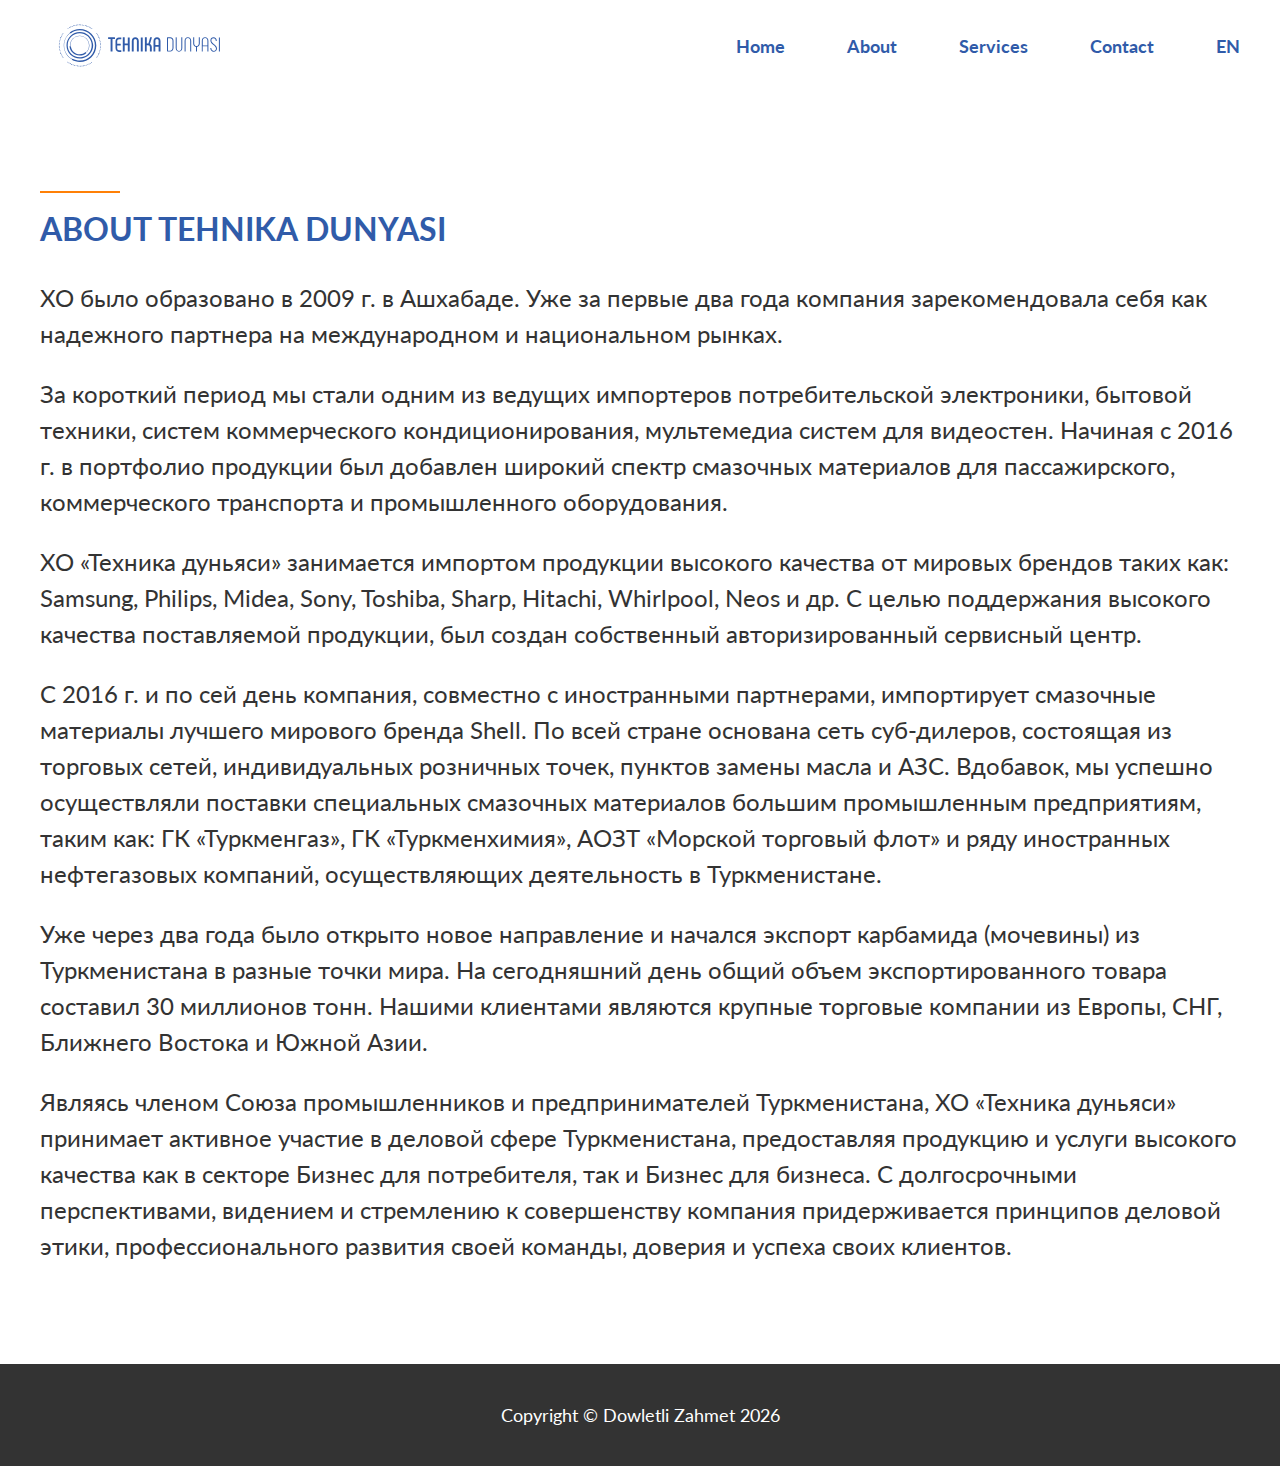
<file: pages/about.html>
<!DOCTYPE html>
<html lang="en">
  <head>
    <meta charset="UTF-8" />
    <meta http-equiv="X-UA-Compatible" content="IE=edge" />
    <meta name="viewport" content="width=device-width, initial-scale=1.0" />
    <link rel="stylesheet" href="../assets/styles/style.css" />
    <title>Tehnika Dunyasi</title>
  </head>
  <body>
    <section class="burger-wrapper">
      <div class="burger-outer">
        <div class="burger-close">
          <img src="../assets/icons/close.svg" alt="" />
        </div>
      </div>
      <div class="burger-inner">
        <div class="burger-top">
          <div class="burger-logo-wrapper">
            <div class="burger-logo">
              <img src="../assets/icons/logo-white.svg" alt="" />
            </div>
          </div>
          <ul class="burger-links">
            <li><a href="#">О нас</a></li>
            <li><a href="#">Продукция и Услуги</a></li>
            <li><a href="#">Контакты</a></li>
          </ul>
        </div>
        <div class="burger-language">
          <div class="burger-dropdown">
            <button type="button">RU</button>
            <button type="button">TM</button>
          </div>
          <span>EN</span>
        </div>
      </div>
    </section>
    <nav class="nav">
      <div class="container">
        <div class="nav-inner">
          <div class="nav-left">
            <a href="#" class="nav-logo">
              <img src="../assets/icons/logo.svg" alt="" />
            </a>
          </div>
          <div class="nav-right">
            <ul class="nav-links">
              <li><a href="#">Home</a></li>
              <li><a href="#">About</a></li>
              <li><a href="#">Services</a></li>
              <li><a href="#">Contact</a></li>
              <li class="nav-dropdown-wrapper">
                <span>EN</span>
                <div class="nav-dropdown">
                  <a href="#">RU</a>
                  <a href="#">TM</a>
                </div>
              </li>
            </ul>
          </div>
          <div class="nav-burger">
            <div class="burger-line burger-line-1"></div>
            <div class="burger-line burger-line-2"></div>
            <div class="burger-line burger-line-3"></div>
          </div>
        </div>
      </div>
    </nav>
    <main class="main">
      <div class="container">
        <div class="main-inner">
          <div class="about-title section-title">
            <span></span>
            <h4>ABOUT Tehnika dunyasi</h4>
          </div>
          <div class="about-content">
            <p>
              ХО было образовано в 2009 г. в Ашхабаде. Уже за первые два года
              компания зарекомендовала себя как надежного партнера на
              международном и национальном рынках.
            </p>
            <p>
              За короткий период мы стали одним из ведущих импортеров
              потребительской электроники, бытовой техники, систем коммерческого
              кондиционирования, мультемедиа систем для видеостен. Начиная с
              2016 г. в портфолио продукции был добавлен широкий спектр
              смазочных материалов для пассажирского, коммерческого транспорта и
              промышленного оборудования.
            </p>
            <p>
              ХО «Техника дуньяси» занимается импортом продукции высокого
              качества от мировых брендов таких как: Samsung, Philips, Midea,
              Sony, Toshiba, Sharp, Hitachi, Whirlpool, Neos и др. С целью
              поддержания высокого качества поставляемой продукции, был создан
              собственный авторизированный сервисный центр.
            </p>
            <p>
              С 2016 г. и по сей день компания, совместно с иностранными
              партнерами, импортирует смазочные материалы лучшего мирового
              бренда Shell. По всей стране основана сеть суб-дилеров, состоящая
              из торговых сетей, индивидуальных розничных точек, пунктов замены
              масла и АЗС. Вдобавок, мы успешно осуществляли поставки
              специальных смазочных материалов большим промышленным
              предприятиям, таким как: ГК «Туркменгаз», ГК «Туркменхимия», АОЗТ
              «Морской торговый флот» и ряду иностранных нефтегазовых компаний,
              осуществляющих деятельность в Туркменистане.
            </p>
            <p>
              Уже через два года было открыто новое направление и начался
              экспорт карбамида (мочевины) из Туркменистана в разные точки мира.
              На сегодняшний день общий объем экспортированного товара составил
              30 миллионов тонн. Нашими клиентами являются крупные торговые
              компании из Европы, СНГ, Ближнего Востока и Южной Азии.
            </p>
            <p>
              Являясь членом Союза промышленников и предпринимателей
              Туркменистана, ХО «Техника дуньяси» принимает активное участие в
              деловой сфере Туркменистана, предоставляя продукцию и услуги
              высокого качества как в секторе Бизнес для потребителя, так и
              Бизнес для бизнеса. С долгосрочными перспективами, видением и
              стремлению к совершенству компания придерживается принципов
              деловой этики, профессионального развития своей команды, доверия и
              успеха своих клиентов.
            </p>
          </div>
        </div>
      </div>
    </main>
    <footer class="footer">
      <div class="container">
        <div class="footer-inner">
          <p>Copyright © Dowletli Zahmet <span id="year"></span></p>
        </div>
      </div>
    </footer>
    <script src="../assets/scripts/core/about.js"></script>
  </body>
</html>
</file>
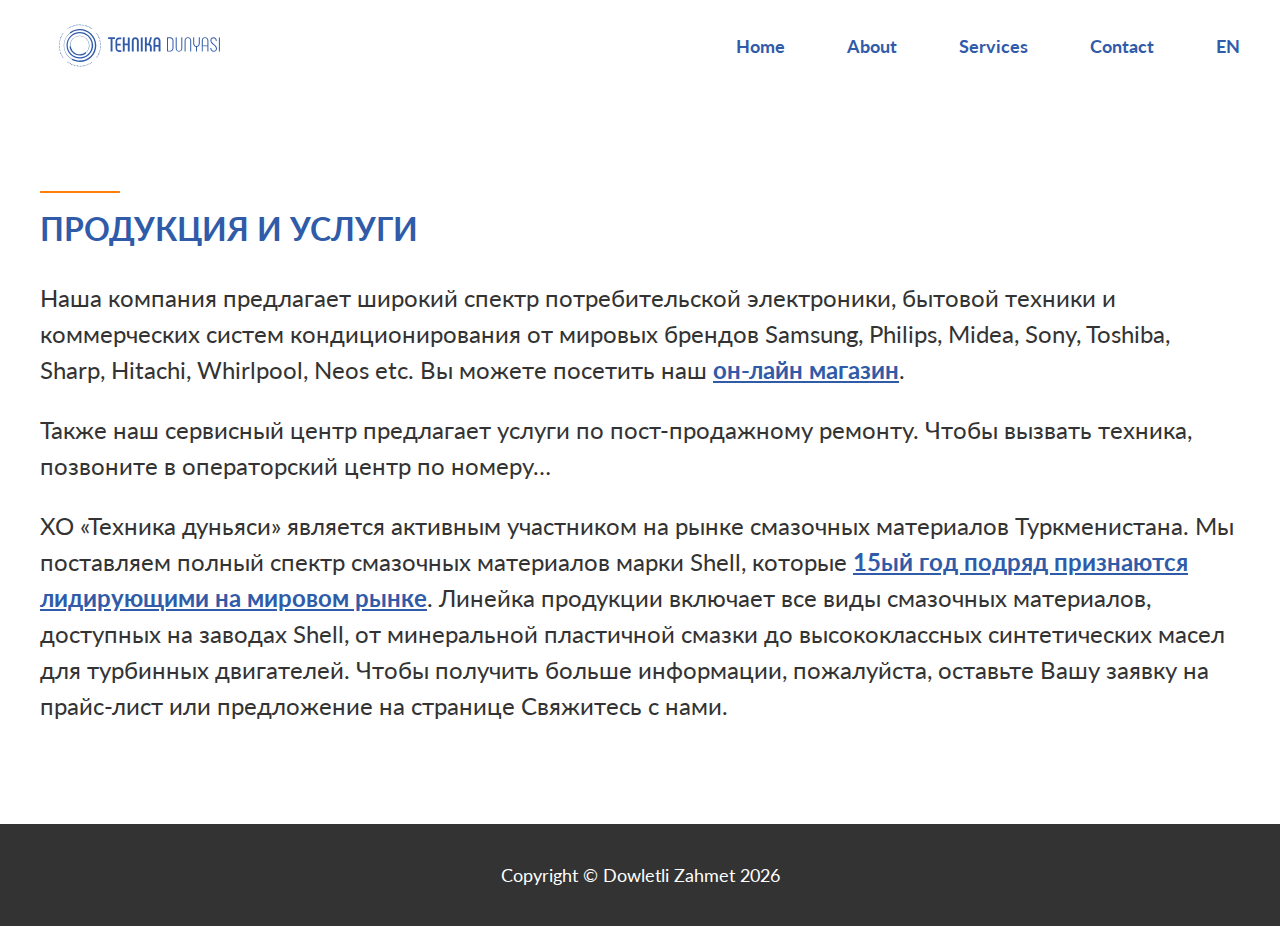
<file: pages/products.html>
<!DOCTYPE html>
<html lang="en">
  <head>
    <meta charset="UTF-8" />
    <meta http-equiv="X-UA-Compatible" content="IE=edge" />
    <meta name="viewport" content="width=device-width, initial-scale=1.0" />
    <link rel="stylesheet" href="../assets/styles/style.css" />
    <title>Tehnika Dunyasi</title>
  </head>
  <body>
    <section class="burger-wrapper">
      <div class="burger-outer">
        <div class="burger-close">
          <img src="../assets/icons/close.svg" alt="" />
        </div>
      </div>
      <div class="burger-inner">
        <div class="burger-top">
          <div class="burger-logo-wrapper">
            <div class="burger-logo">
              <img src="../assets/icons/logo-white.svg" alt="" />
            </div>
          </div>
          <ul class="burger-links">
            <li><a href="#">О нас</a></li>
            <li><a href="#">Продукция и Услуги</a></li>
            <li><a href="#">Контакты</a></li>
          </ul>
        </div>
        <div class="burger-language">
          <div class="burger-dropdown">
            <button type="button">RU</button>
            <button type="button">TM</button>
          </div>
          <span>EN</span>
        </div>
      </div>
    </section>
    <nav class="nav">
      <div class="container">
        <div class="nav-inner">
          <div class="nav-left">
            <a href="#" class="nav-logo">
              <img src="../assets/icons/logo.svg" alt="" />
            </a>
          </div>
          <div class="nav-right">
            <ul class="nav-links">
              <li><a href="#">Home</a></li>
              <li><a href="#">About</a></li>
              <li><a href="#">Services</a></li>
              <li><a href="#">Contact</a></li>
              <li class="nav-dropdown-wrapper">
                <span>EN</span>
                <div class="nav-dropdown">
                  <a href="#">RU</a>
                  <a href="#">TM</a>
                </div>
              </li>
            </ul>
          </div>
          <div class="nav-burger">
            <div class="burger-line burger-line-1"></div>
            <div class="burger-line burger-line-2"></div>
            <div class="burger-line burger-line-3"></div>
          </div>
        </div>
      </div>
    </nav>
    <main class="main">
      <div class="container">
        <div class="main-inner">
          <div class="about-title section-title">
            <span></span>
            <h4>Продукция и Услуги</h4>
          </div>
          <div class="about-content">
            <p>
              Наша компания предлагает широкий спектр потребительской
              электроники, бытовой техники и коммерческих систем
              кондиционирования от мировых брендов Samsung, Philips, Midea,
              Sony, Toshiba, Sharp, Hitachi, Whirlpool, Neos etc. Вы можете
              посетить наш
              <a href="https://elektronika.tm/" target="_blank"
                >он-лайн магазин</a
              >.
            </p>
            <p>
              Также наш сервисный центр предлагает услуги по пост-продажному
              ремонту. Чтобы вызвать техника, позвоните в операторский центр по
              номеру…
            </p>
            <p>
              ХО «Техника дуньяси» является активным участником на рынке
              смазочных материалов Туркменистана. Мы поставляем полный спектр
              смазочных материалов марки Shell, которые
              <a
                href="https://www.shell.com/business-customers/lubricants-for-business/news-and-media-releases/2021/shell-leads-global-lubricants-market-for-15th-year.html"
                target="_blank"
                >15ый год подряд признаются лидирующими на мировом рынке</a
              >. Линейка продукции включает все виды смазочных материалов,
              доступных на заводах Shell, от минеральной пластичной смазки до
              высококлассных синтетических масел для турбинных двигателей. Чтобы
              получить больше информации, пожалуйста, оставьте Вашу заявку на
              прайс-лист или предложение на странице Свяжитесь с нами.
            </p>
          </div>
        </div>
      </div>
    </main>
    <footer class="footer">
      <div class="container">
        <div class="footer-inner">
          <p>Copyright © Dowletli Zahmet <span id="year"></span></p>
        </div>
      </div>
    </footer>

    <script src="../assets/scripts/core/products.js"></script>
  </body>
</html>
</file>
<file: assets/styles/style.css>
@import url("https://fonts.googleapis.com/css2?family=Lato&display=swap");
* {
  padding: 0;
  margin: 0;
  box-sizing: border-box;
  font-family: "Lato", sans-serif;
}

html {
  font-size: 62.5%;
  min-height: 100%;
  display: flex;
  flex-direction: column;
}

body {
  flex-grow: 1;
}

input,
button {
  background: none;
  outline: none;
  border: none;
}

ul {
  list-style-type: none;
}

a {
  color: #000;
  text-decoration: none;
}

.container {
  width: 100%;
  height: 100%;
  max-width: 128rem;
  padding: 0 4rem;
  margin: 0 auto;
}

.section-title {
  display: flex;
  flex-direction: column;
  gap: 1.6rem;
}
.section-title h4 {
  text-transform: uppercase;
  color: #305ba9;
  font-size: 3.2rem;
}
@media screen and (max-width: 600px) {
  .section-title h4 {
    font-size: 2.4rem;
  }
}
.section-title span {
  display: block;
  max-width: 8rem;
  width: 100%;
  border-top: 0.2rem solid #ff8007;
}

.btn {
  display: flex;
  flex-direction: row;
  align-items: center;
  justify-content: center;
  text-align: center;
  padding: 1.6rem 3.2rem;
  background: #ff8007;
  text-transform: uppercase;
  font-size: 1.6rem;
  color: #ffffff;
}

.main {
  min-height: 79.4vh;
}

body {
  overflow-x: hidden;
}

@media screen and (max-width: 1000px) {
  .container {
    max-width: 123.2rem;
    padding: 0 1.6rem;
  }
}
.nav-inner {
  padding: 2.4rem 0;
  display: flex;
  flex-direction: row;
  justify-content: space-between;
  gap: 2.4rem;
}

.nav-right,
.nav-left {
  display: grid;
  grid-template-columns: 1fr;
  align-items: center;
}

.nav-links {
  display: flex;
  flex-direction: row;
  justify-content: space-between;
  gap: 6.2rem;
}
.nav-links a,
.nav-links span {
  padding: 1rem 0;
  width: 100%;
  height: 100%;
  font-size: 1.8rem;
  font-weight: bold;
  color: #305ba9;
  cursor: pointer;
}

.nav-logo {
  max-width: 19.6rem;
  max-height: 4.3rem;
  width: 100%;
  height: 100%;
}
.nav-logo img {
  width: 100%;
  height: 100%;
  -o-object-fit: contain;
     object-fit: contain;
}

.nav-dropdown-wrapper {
  position: relative;
}

.nav-dropdown {
  position: absolute;
  top: 4rem;
  left: 50%;
  transform: translateX(-50%);
  width: -webkit-fit-content;
  width: -moz-fit-content;
  width: fit-content;
  opacity: 0;
  max-height: 0;
  overflow: hidden;
  z-index: 4;
  box-shadow: 0.1rem 0.1rem 0.3rem rgba(0, 0, 0, 0.2), -0.1rem -0.1rem 0.3rem rgba(0, 0, 0, 0.2);
  transition: 0.3s all ease;
  display: flex;
  flex-direction: column;
  background: #ffffff;
}
.nav-dropdown a {
  padding: 1.2rem;
  background: #ffffff;
  transition: 0.3s all ease;
}
.nav-dropdown a:hover {
  background: #d0d0d0;
  transition: 0.3s all ease;
}
.nav-dropdown.active {
  opacity: 1;
  max-height: 10rem;
  transition: 0.3s all ease;
}

.nav-burger {
  cursor: pointer;
  position: relative;
  display: none;
  align-items: center;
  justify-content: center;
  width: 3.2rem;
  height: 3.2rem;
}
.nav-burger.active .burger-line-2 {
  opacity: 0;
  transition: 0.3s all ease;
}
.nav-burger.active .burger-line {
  top: 50%;
}
.nav-burger.active .burger-line-1 {
  transform: rotate(45deg);
}
.nav-burger.active .burger-line-3 {
  transform: rotate(-45deg);
}

.burger-line {
  opacity: 1;
  width: 100%;
  height: 0.3rem;
  border-radius: 2rem;
  background: #305ba9;
  transform-origin: center;
  transition: 0.3s all ease;
}

.burger-line-1,
.burger-line-3 {
  content: "";
  position: absolute;
  left: 0;
  display: block;
  width: 100%;
  height: 0.3rem;
  background: #305ba9;
  border-radius: 2rem;
  transition: 0.3s all ease;
  transform: rotate(0deg);
}

.burger-line-1 {
  top: 0.4rem;
}

.burger-line-3 {
  top: calc(100% - 0.5rem);
}

.burger-wrapper {
  display: flex;
  flex-direction: row;
  z-index: 1000;
  position: fixed;
  top: 0;
  right: -120%;
  width: 100vw;
  height: 100vh;
  transition: 0.3s all ease;
}
.burger-wrapper.active {
  transition: 0.3s all ease;
  right: 0;
}
.burger-wrapper.active .burger-outer {
  width: 22%;
  transition: 0.3s all ease;
}

.burger-inner {
  display: flex;
  flex-direction: column;
  align-items: center;
  justify-content: space-between;
  padding: 7rem 3rem;
  min-height: 100vh;
  width: 78%;
  background: #305ba9;
}

.burger-outer {
  background: rgba(0, 0, 0, 0.5);
  position: relative;
  width: 0;
  min-height: 100vh;
  transition: 0.3s all ease;
}

.burger-close {
  position: absolute;
  left: 50%;
  top: 1rem;
  transform: translateX(-50%);
}

.burger-logo-wrapper {
  display: flex;
  flex-direction: row;
  align-items: center;
  justify-content: center;
  width: 100%;
}

.burger-logo {
  max-width: 16.1rem;
  max-height: 4.2rem;
  width: 100%;
  height: 100%;
}
.burger-logo img {
  width: 100%;
  height: 100%;
  -o-object-fit: contain;
     object-fit: contain;
}

.burger-top {
  display: flex;
  flex-direction: column;
  gap: 5.4rem;
}

.burger-links {
  display: flex;
  flex-direction: column;
  gap: 3.4rem;
}
.burger-links a {
  padding: 1rem 0;
  display: block;
  width: 100%;
  text-align: center;
  color: #ffffff;
  font-weight: bold;
  font-size: 2rem;
  letter-spacing: 0.1em;
}

.burger-dropdown {
  width: 100%;
  background: #244e9c;
  overflow: hidden;
  position: absolute;
  max-height: 0;
  left: 0;
  bottom: 100%;
  transition: 0.3s all ease;
}
.burger-dropdown button {
  order: -1;
  padding: 1rem;
  color: #ffffff;
  font-weight: bold;
  font-size: 2.5rem;
}
.burger-dropdown button.active {
  order: 99999;
}
.burger-dropdown.active {
  max-height: 16.2rem;
  transition: 0.3s all ease;
}

.burger-language {
  background: #244e9c;
  position: relative;
  transition: 0.3s all ease;
}
.burger-language span {
  display: block;
  padding: 1rem;
  color: #ffffff;
  font-weight: bold;
  font-size: 2.5rem;
}

@media screen and (max-width: 1000px) {
  .nav-links {
    display: none;
  }
  .nav-burger {
    display: flex;
    flex-direction: row;
  }
}
.hero {
  max-width: unset;
  max-height: unset;
  width: 100%;
  height: 100%;
}
.hero img {
  width: 100%;
  height: 100%;
  -o-object-fit: cover;
     object-fit: cover;
}

@media screen and (max-width: 1000px) {
  .hero {
    min-height: 42.8rem;
    overflow: hidden;
  }
  .hero img {
    min-height: 42.8rem;
  }
}
.about-inner {
  gap: 3.2rem;
  padding: 16rem 0 10rem;
  display: grid;
  grid-template-columns: 1fr 1fr;
}

.about-left {
  display: flex;
  flex-direction: column;
  gap: 2.4rem;
}

.about-btn {
  max-width: 14.4rem;
  cursor: pointer;
  margin-top: 1.6rem;
}

.about-left h5 {
  margin-top: 0.8rem;
  font-size: 1.8rem;
  color: #333333;
  font-weight: normal;
  line-height: 2.9rem;
}
.about-left h6 {
  font-size: 1.8rem;
  color: #333333;
  font-weight: normal;
  line-height: 2.9rem;
}

.about-right {
  display: grid;
  grid-template-columns: 1fr;
  justify-content: flex-end;
}

.about-img {
  justify-self: flex-end;
  max-width: 40rem;
  max-height: 49.5rem;
  width: 100%;
  height: 100%;
  position: relative;
  z-index: 2;
}
.about-img img {
  width: 100%;
  height: 100%;
  -o-object-fit: cover;
     object-fit: cover;
}

.about-dots {
  z-index: -1;
  position: absolute;
  max-width: 30rem;
  max-height: 27.5rem;
  width: 100%;
  height: 100%;
}
.about-dots img {
  width: 100%;
  height: 100%;
  -o-object-fit: contain;
     object-fit: contain;
}

.about-dots-blue {
  top: -4.2rem;
  right: -4.2rem;
}

.about-dots-orange {
  bottom: -4.2rem;
  left: -4.2rem;
}

@media screen and (max-width: 1400px) {
  .about-right {
    justify-content: center;
  }
  .about-img {
    justify-self: center;
  }
}
@media screen and (max-width: 1000px) {
  .about-inner {
    grid-template-columns: 1fr;
    padding: 4.5rem 0 16rem 0;
  }
}
@media screen and (max-width: 600px) {
  .about-img {
    max-width: 22.6rem;
    max-height: 28rem;
    width: 100%;
    height: 100%;
  }
  .about-img img {
    width: 100%;
    height: 100%;
    -o-object-fit: cover;
       object-fit: cover;
  }
  .about-dots {
    max-width: 17.7rem;
    max-height: 16.3rem;
    width: 100%;
    height: 100%;
  }
  .about-dots img {
    width: 100%;
    height: 100%;
    -o-object-fit: contain;
       object-fit: contain;
  }
  .about-dots-orange {
    bottom: -4.2rem;
    left: -7.2rem;
  }
  .about-dots-blue {
    top: -4.2rem;
    right: -7.2rem;
  }
  .about-left h5,
.about-left h6 {
    font-size: 1.6rem;
  }
  .about-left .about-btn {
    max-width: unset;
  }
  .about-inner {
    padding-bottom: 8rem;
  }
  .about-right {
    padding: 5rem 0;
    overflow: hidden;
  }
}
@media screen and (max-width: 600px) {
  .hero {
    min-height: unset;
    height: 30.8rem;
  }
  .hero img,
.hero picture {
    min-height: unset;
    height: 30.8rem;
  }
}
.products-inner {
  display: flex;
  flex-direction: column;
  gap: 3.2rem;
  padding-bottom: 10rem;
}

.products-content {
  display: flex;
  flex-direction: column;
  gap: 2.4rem;
}

.products-item {
  max-width: unset;
  max-height: unset;
  width: 100%;
  height: 100%;
  position: relative;
  overflow: hidden;
  max-height: 21.4rem;
}
.products-item img {
  width: 100%;
  height: 100%;
  -o-object-fit: cover;
     object-fit: cover;
}
.products-item img {
  transform: scale(1);
  transition: 0.3s all ease;
}
.products-item h5 {
  line-height: 38px;
  position: absolute;
  top: 0;
  left: 0;
  width: 100%;
  height: 100%;
  display: flex;
  flex-direction: row;
  align-items: center;
  justify-content: center;
  background: rgba(0, 0, 0, 0.5);
  text-transform: uppercase;
  font-size: 3.2rem;
  color: #ffffff;
  opacity: 1;
  transition: 0.3s all ease;
}
.products-item:hover h5 {
  opacity: 0;
  transition: 0.3s all ease;
}
.products-item:hover img {
  transform: scale(1.1);
  transition: 0.3s all ease;
}

@media screen and (max-width: 1000px) {
  .products-container {
    margin: 0;
    padding: 0;
    max-width: unset;
    width: 100%;
  }
  .products-title {
    padding: 0 1.6rem;
  }
  .products-item {
    min-height: 21.4rem;
  }
  .products-item h5 {
    font-size: 1.8rem;
  }
  .products-item img {
    min-height: 21.4rem;
  }
}
@media screen and (max-width: 600px) {
  .products-inner {
    padding-bottom: 8rem;
  }
}
.projects-inner {
  display: flex;
  flex-direction: column;
  gap: 3.2rem;
  padding-bottom: 10rem;
}

.projects-img {
  max-width: unset;
  max-height: unset;
  width: 100%;
  height: 100%;
}
.projects-img img {
  width: 100%;
  height: 100%;
  -o-object-fit: contain;
     object-fit: contain;
}

.partners-inner {
  display: flex;
  flex-direction: column;
  gap: 3.2rem;
  padding-bottom: 10rem;
}

.partners-content {
  position: relative;
}

.swiper-slide {
  display: flex;
  flex-direction: row;
  width: 100%;
  height: 100%;
  justify-content: center;
}

.partner-item {
  width: 100%;
  height: 100%;
  display: flex;
  flex-direction: row;
  align-items: center;
  justify-content: center;
}
.partner-item img {
  max-width: 22rem;
  max-height: 13rem;
}

.partnerSwiper {
  position: relative;
}
.partnerSwiper .swiper-wrapper {
  align-items: center;
  min-height: 30rem;
}

.partner-btn {
  z-index: 3;
  position: absolute;
  width: 6rem;
  height: 6rem;
  padding: 1rem;
  top: 40%;
}
.partner-btn img {
  width: 4rem;
  height: 4rem;
}

.partner-next {
  cursor: pointer;
  right: -2rem;
}

.partner-prev {
  cursor: pointer;
  left: -2rem;
}

.swiper-pagination {
  bottom: -4rem !important;
  z-index: 3;
}

.swiper-pagination-bullet {
  width: 1.2rem;
  height: 1.2rem;
}
.swiper-pagination-bullet:not(:last-child) {
  margin-right: 2rem !important;
  margin-left: 0 !important;
}

.swiper-pagination-bullet-active {
  background: #305ba9;
}

@media screen and (max-width: 1000px) {
  .swiper-pagination {
    display: none;
  }
  .swiper-wrapper {
    min-height: unset;
  }
}
@media screen and (max-width: 600px) {
  .partners-inner {
    padding-bottom: 4rem;
  }
}
.map-form {
  padding-bottom: 40rem;
  position: relative;
}

.form {
  display: grid;
  grid-template-columns: 1fr 1fr;
  border-radius: 0.5rem;
  gap: 2.4rem;
  background: #ffffff;
  padding: 6rem;
  max-width: 96.4rem;
  max-height: 49.2rem;
  width: 100%;
  height: 100%;
  position: absolute;
  left: 50%;
  z-index: 3;
  bottom: 10rem;
  box-shadow: 0px 0px 16px rgba(0, 0, 0, 0.25);
  transform: translateX(-50%);
}

.form-left {
  display: flex;
  flex-direction: column;
  gap: 2.4rem;
}

.form-item {
  display: flex;
  flex-direction: column;
  gap: 0.8rem;
  align-items: flex-start;
}
.form-item label {
  font-size: 1.8rem;
}
.form-item input,
.form-item textarea {
  resize: none;
  font-size: 1.6rem;
  border-radius: 0.5rem;
  border: 0.1rem solid #c4c4c4;
  width: 100%;
  padding: 1.3rem 2.4rem;
}
.form-item input::-moz-placeholder, .form-item textarea::-moz-placeholder {
  color: #c4c4c4;
}
.form-item input:-ms-input-placeholder, .form-item textarea:-ms-input-placeholder {
  color: #c4c4c4;
}
.form-item input::placeholder,
.form-item textarea::placeholder {
  color: #c4c4c4;
}
.form-item textarea {
  height: 14.1rem;
}

.form-right {
  display: flex;
  flex-direction: column;
  gap: 2.4rem;
}
.form-right button {
  margin-top: 3.3rem;
  cursor: pointer;
}
.form-right #file {
  opacity: 0;
  z-index: 4;
  cursor: pointer;
}

.form-file {
  position: relative;
}

.file-placeholder {
  position: absolute;
  top: 3rem;
  left: 0;
  font-size: 1.6rem;
  display: flex;
  flex-direction: row;
  align-items: center;
  justify-content: center;
  background: #f2f2f2;
  padding: 1.4rem;
  z-index: 2;
  width: 100%;
  gap: 2rem;
}

.file-icon {
  width: 1.6rem;
  height: 2rem;
}
.file-icon img {
  width: 1.6rem;
  height: 2rem;
}

@media screen and (max-width: 1000px) {
  .form {
    bottom: 14rem;
  }
  .map-form {
    padding-bottom: 110rem;
  }
}
@media screen and (max-width: 800px) {
  .form {
    grid-template-columns: 1fr;
    max-height: 88rem;
    padding: 6rem 1.5rem;
  }
}
.top-footer-inner {
  padding-bottom: 16rem;
  display: grid;
  grid-template-columns: repeat(3, minmax(17rem, 24.2rem));
  align-items: flex-start;
  justify-content: space-between;
  gap: 2.4rem;
}

.top-footer-item {
  display: flex;
  flex-direction: column;
  justify-content: center;
  gap: 1.6rem;
}
.top-footer-item p {
  text-align: center;
  color: #333333;
  line-height: 1.9rem;
  font-size: 1.6rem;
  display: flex;
  flex-direction: column;
  gap: 0.8rem;
}
.top-footer-item p a {
  text-align: center;
  display: flex;
  flex-direction: row;
  gap: 0.8rem;
  align-items: center;
  justify-content: center;
}
.top-footer-item p a span:first-child:not(.nonce) {
  font-weight: bold;
}

.top-footer-img {
  width: 100%;
  height: 100%;
  display: flex;
  flex-direction: row;
  align-items: center;
  justify-content: center;
}
.top-footer-img img {
  width: 100%;
  height: 100%;
  max-width: 4.8rem;
  max-height: 4.8rem;
  -o-object-fit: contain;
     object-fit: contain;
}

.top-footer-head {
  display: flex;
  flex-direction: column;
  justify-content: center;
  gap: 2.4rem;
}
.top-footer-head h4 {
  overflow: hidden;
  white-space: nowrap;
  text-overflow: ellipsis;
  text-align: center;
  color: #305ba9;
  font-size: 2.4rem;
  line-height: 2.9rem;
}

@media screen and (max-width: 1000px) {
  .top-footer-inner {
    justify-content: center;
    grid-template-columns: repeat(1, minmax(17rem, 24.2rem));
    gap: 4.4rem;
  }
}
@media screen and (max-width: 600px) {
  .top-footer-inner {
    padding-bottom: 8rem;
  }
  .top-footer-head h4 {
    font-size: 1.8rem;
  }
}
.footer {
  background: #333333;
}

.footer-inner {
  padding: 4rem 0;
}
.footer-inner p {
  font-size: 1.8rem;
  color: #ffffff;
  text-align: center;
}

@media screen and (max-width: 600px) {
  .footer-inner p {
    font-size: 1.6rem;
  }
}
.main-inner {
  padding: 10rem 0;
  display: flex;
  flex-direction: column;
  gap: 3.2rem;
}

.about-content {
  display: flex;
  flex-direction: column;
  gap: 2.4rem;
}
.about-content p {
  font-size: 2.4rem;
  line-height: 150%;
  color: #333333;
}
.about-content p a {
  color: #305ba9;
  text-decoration: underline;
  font-weight: bold;
}

@media screen and (max-width: 600px) {
  .about-content p {
    font-size: 1.8rem;
  }
  .main-inner {
    padding: 8rem 0;
  }
}/*# sourceMappingURL=style.css.map */
</file>
